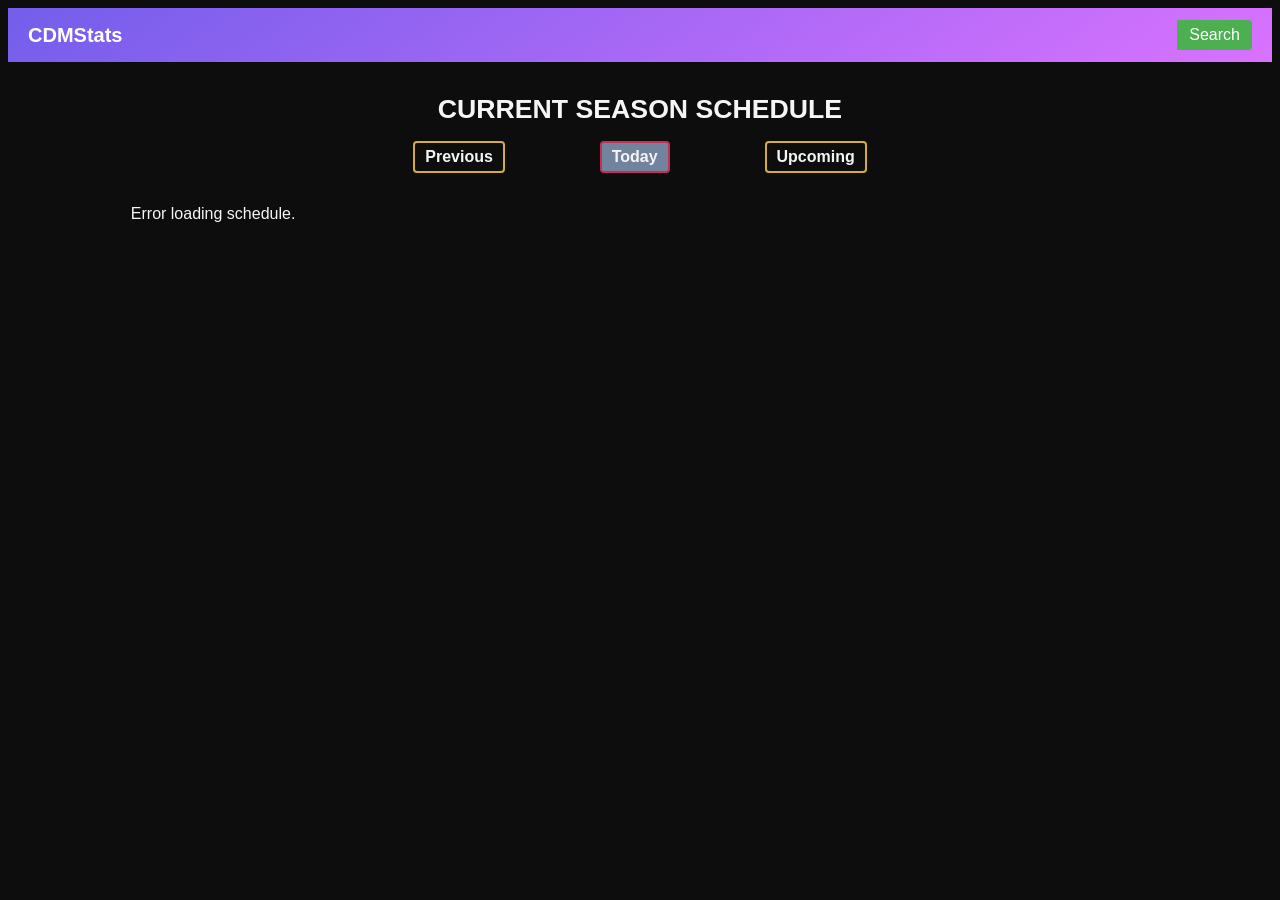
<file: index.html>
<!doctype html>
<html lang="en">

<head>
    <meta charset="UTF-8" />
    <meta name="viewport" content="width=device-width, initial-scale=1" />
    <title></title>
    <link href="style.css" rel="stylesheet" />
    <style>
        .loader {
            border: 16px solid #f3f3f3;
            border-radius: 50%;
            border-top: 16px solid #3498db;
            width: 120px;
            height: 120px;
            -webkit-animation: spin 2s linear infinite;
            /* Safari */
            animation: spin 2s linear infinite;
        }

        /* Safari */
        @-webkit-keyframes spin {
            0% {
                -webkit-transform: rotate(0deg);
            }

            100% {
                -webkit-transform: rotate(360deg);
            }
        }

        @keyframes spin {
            0% {
                transform: rotate(0deg);
            }

            100% {
                transform: rotate(360deg);
            }
        }
    </style>
</head>

<body>
    <nav class="navbar">
        <a href="/" class="logo">CDMStats</a>

        <div class="search-box">
            <button onclick="showForm()">Search</button>
        </div>
    </nav>
    <main>
        <div id="_formContainer">
            <form id="_searchForm">
                <div id="_normalArea">
                    <div id="_selectBoxes">
                        <div id="_formElements">
                            <label for="_dataType">Data Type</label>
                            <select name="datatype" id="_dataType">
                                <option value="schedule">Schedule</option>
                                <option value="searchPlayer">Player</option>
                                <option value="mapData">Map Data</option>
                                <option value="teamData">Team Data</option>
                            </select>
                        </div>
                        <div id="_formElements">
                            <label for="_season">Season</label>
                            <select name="season" id="_season">
                                <option value="CODML2026S1">Current Season</option>
                                <option value="CODML2025S2">CDM S10 2025</option>
                                <option value="CODML2025S1">CDM S9 2025</option>
                                <option value="CODML2024S2">CDM S8 2024</option>
                                <option value="CODML2024S1">CDM S7 2024</option>
                                <option value="CODML2023S2">CDM S6 2023</option>
                            </select>
                        </div>
                    </div>
                    <fieldset>
                        <legend>Which Game Mode?</legend>
                        <div id="_radioBoxes">
                            <div>
                                <input type="radio" id="_fullRadio" name="gameModes" value="FULL" checked />
                                <label for="_fullRadio">Full</label>
                            </div>

                            <div>
                                <input type="radio" id="_hpRadio" name="gameModes" value="Hotspot" />
                                <label for="_hpRadio">Hardpoint</label>
                            </div>

                            <div>
                                <input type="radio" id="_sndRadio" name="gameModes" value="Blast" />
                                <label for="_sndRadio">S&D</label>
                            </div>
                            <div>
                                <input type="radio" id="_ctlRadio" name="gameModes" value="Control" />
                                <label for="_ctlRadio">Control</label>
                            </div>
                        </div>
                    </fieldset>
                </div>
                <div id="_searchArea">
                    <!-- <input type="text" id="_playerInput" list="_playerList" placeholder="Search Player..." />

            <input type="hidden" id="_playerId" /> -->
                </div>
                <div id="_submitDiv">
                    <input type="submit" id="_submitBtn" />
                </div>
            </form>
        </div>

        <div id="_contentArea">
            <div id="_heading">CURRENT SEASON SCHEDULE</div>
            <div id="_scheduleRadio">
                <div id="__radio">
                    <input type="radio" name="scheduleRadio" id="_previous" value="previous" />
                    <label for="_previous">Previous</label>
                </div>
                <div id="__radio">
                    <input type="radio" name="scheduleRadio" id="_today" value="today" checked />
                    <label for="_today">Today</label>
                </div>
                <div id="__radio">
                    <input type="radio" name="scheduleRadio" id="_upcoming" value="upcoming" />
                    <label for="_upcoming">Upcoming</label>
                </div>
            </div>
            <div id="_scheduleDiv"></div>
        </div>
    </main>

    <script src="main.js"></script>
</body>

</html>
</file>
<file: style.css>
:root {
    --base-bg : #0d0d0d;
    --cards : #1c1c1c;
    --primary-accent : #d4af37;
    --text-color: #f5f5f5;
    --text-sub: #b3b3b3;
    --secondary-accent: #2563eb;
}

* {
    font-family: Arial, Helvetica, sans-serif;
    font-size: 12pt;
    font-weight: 400;
    box-sizing: border-box;
 
}

.navbar {
    display: flex;
    justify-content: space-between;
    align-items: center;
    padding: 12px 20px;
    background: linear-gradient(145deg, #735eeb,#d972ff);
  }

  .logo {
    color: white;
    font-size: 20px;
    font-weight: bold;
    text-decoration: none;
  }

  .search-box {
    display: flex;
    align-items: center;
  }

  .search-box button {
    padding: 6px 12px;
    border: none;
    background-color: #4CAF50;
    color: white;
    border-radius: 0 4px 4px 0;
    cursor: pointer;
  }

  .search-box button:hover {
    background-color: #45a049;
  }
.loader {
    justify-content: center;
    align-items: center;
}

h2 {
    font-size: 18pt;
    font-weight: 800;
}

body {

    background-color: var(--base-bg);
    color: var(--text-color);
}

main {
    padding: 1em 2em 1em 2em;
}

fieldset {
  display: none;
  border: 1px solid var(--secondary-accent);    /* Solid gray border */
  border-radius: 10px;       /* Rounded corners */
  padding: 20px;             /* Space inside the border */
  margin: 15px 0;            /* Space above and below */
}

legend {
  background-color: var(--base-bg); /* Dark background for the label */
  color: var(--text-color);            /* White text color */
  padding: 5px 10px;       /* Space around the text */
  font-weight: bold;       /* Bold text */
}

label {
    font-weight: 600;
    color: var(--text-color);
    font-size: 16pt;
}

#_formContainer {
    display: none;
    background-color: var(--cards);
    overflow: hidden;
    border: 1px solid var(--primary-accent);
    border-radius: 10px;
    color: var(--base-bg);
}

#_normalArea {
    display: flex;
    flex-direction: column;
    justify-content: center;
    padding: 5pt 2em 5pt 2em;
}

#_formElements {
    padding: inherit;
    margin-left: 0.5em;
    margin-right: 0.5em;
}
#_formElements select {
    padding: none;
    background: var(--base-bg);
    color: var(--text-color);
    border: none;
    border-radius: 4px;
    height: 2em;
    width: 15em;
    font-size: 13pt;
    text-align: center;
}
#_formElements select:focus {
    outline: none;
    border: 2px solid;
    box-shadow: 0 0 0 3px rgba(59,130,246,0.15);
    border-color: var(--primary-accent);
}

#_selectBoxes {
    display: flex;
    flex-direction: row;
    align-items: center;
    justify-content: flex-start;
    padding: 0 2em 0 0;
}

#_selectBoxes label {
    padding-right: 0.65em;
}

#_radioBoxes {
    display: flex;
    flex-direction: row;
    justify-content: space-between;
}


#_radioBoxes input[type="radio"] {
    position: fixed;
    opacity: 0;
    width: 0;
    }

#_radioBoxes label {
    display: inline-block;
    background-color: var(--base-bg);
    padding: 5px 10px;
    border: 2px solid var(--primary-accent);
    font-size: 12pt;
    border-radius: 4px;
}

#_radioBoxes input[type="radio"]:checked + label {
    background-color:#72839e;
    border-color: #c42f59;
}

#_searchArea {
    padding: 0 0 1em 2em;
    display: flex;
    justify-content: flex-start;
}

#_searchArea input {
    width: 20em;
    height: 2.5em;
    background-color: var(--base-bg);
    outline: none;
    border: 2px solid var(--secondary-accent);
    border-radius: 5px;
    color: var(--text-sub);
    text-align: center;
}

#_searchArea input:focus {
    border-color: var(--primary-accent);
    outline: none;
}

#_submitDiv {
    display: flex;
    justify-content: center;;
    padding: 0.5em;
}

#_submitDiv input {
    width: 10em;
    height: 2.25em;
    background-color: #3b82f6;
    font-size: 13pt;
    border: 2px solid var(--primary-accent);
    border-radius: 4px;
    color: var(--text-sub);
}
#_submitDiv input:hover {
    background-color:#72839e;
    border-color: #c42f59;
}

#_contentArea {
    display: flex;
    flex-direction: column;
    padding: 1rem 4rem;
    justify-content: center;
    align-items: center;
}

#_scheduleDiv {
    display: flex;
    flex-direction: column-reverse;
    min-width: 95%;
}


#_schedulePrev, #_scheduleToday, #_scheduleUpcoming {
    display: flex;
    overflow: hidden;
    background-color: var(--cards);
    justify-content: flex-start;
    align-items: center;
    border: 1px solid var(--primary-accent); 
    width: 100%;
    flex-wrap: wrap;
}

#_heading {
    padding-bottom: 1rem;
    font-size: 20pt;
    font-weight: 600;
}

#_schedulePrev {
#_matchDate, #_vod {
    display: flex;
    justify-content: center;
    align-items: center;
    width: 20%;
}

#_logo, #_name, #_score {
    display: flex;
    justify-content: center;
    align-items: center;
    width: 12%;
}
}
#_scheduleToday {
    #_matchDate, #_logo, #_name, #_score {
        display: flex;
        justify-content: center;
        align-items: center;
        width: 15%;
    }
}
#_scheduleUpcoming {
    #_matchDate, #_logo, #_name {
        display: flex;
        justify-content: center;
        align-items: center;
        width: 16%;
    }
}



#_logo img {
    height: 3em;
    width: 3em;
}

#_vod select {
    padding: none;
    background: var(--base-bg);
    color: var(--text-color);
    border: none;
    border-radius: 4px;
    height: 2em;
    min-width: 100%;
    font-size: 13pt;
    text-align: center;
}
#_vod select:focus {
    outline: none;
    border: 2px solid;
    box-shadow: 0 0 0 3px rgba(59,130,246,0.15);
    border-color: var(--primary-accent);
}
/*
#_playerCard {
  max-width: 100%;
  height: 300px;
  display: flex;
  background: linear-gradient(145deg, #1e293b, #0f172a);
  border-radius: 16px;
  overflow: hidden;
  box-shadow: 0 15px 35px rgba(0,0,0,0.4);
  color: #fff;
  transition: 0.3s ease;
}
#_playerImage {
    width: 30%;
    height: 100%;
    padding-right: 2rem;
    align-items: center;
}
#_playerImage img {
    width: 100%;
    height: 100%;
}


#_playerDetails {
    width: 70%;
    padding: 20px;
  display: flex;
  flex-direction: column;
  justify-content: space-between;
}

#_playerName {
  display: flex;
  justify-content: space-between;
  align-items: center;
}

#_playerName h2 {
  margin: 0;
  font-size: 24px;
  font-weight: 600;
}

#_teamTag {
  display: flex;
  align-items: center;
  gap: 8px;
  background: #3b82f6;
  padding: 6px 14px;
  border-radius: 20px;
  font-size: 14px;
  font-weight: bold;
  color: var(--text-sub);
}

#_rating, #_mvp, #_rank {
    background-color: var(--primary-accent);
    padding: 6px 14px;
    border-radius: 20px;
    font-weight: bold;
    font-size: 14px;
}



#_teamTag img {
    width: 18px;
    height: 18px;
    object-fit: contain;
}

#_stats {
  display: grid;
  grid-template-columns: repeat(3, 1fr);
  gap: 1rem;
}

#_statBox {
  background: rgba(255,255,255,0.05);
  padding: 10px;
  border-radius: 8px;
  text-align: center;
  columns: var(--text-sub);
  font-size: 13px;
  font-weight: 600;
  transition: 0.2s;
}
*/
/*Team Card Section*/

#_teamCard, #_playerCard {
    background: linear-gradient(145deg, #1e293b, #0f172a);;
    display: flex;
    border: 2px solid var(--primary-accent);
    border-radius: 20px;
    min-width: 95%;
    padding: 1rem 1rem;
    margin-bottom: 1rem;
}
#_teamLogo {
    display: flex;
    justify-content: center;
    width: 30%;
    max-height: 10rem;
    align-items: center;
}

#_teamStats, #_playerDetails {
    width: 70%;
    display: flex;
    flex-direction: column;
    
}
#_teamDet {
    display: flex;
    justify-content: flex-start;
    padding-bottom: 2rem;
}

#_statArea, #_stats {
  display: grid;
  grid-template-columns: repeat(2, 1fr);
  gap: 1rem;
}

#_teamName, #_teamRank, #_rating, #_mvp, #_rank  {

    min-width: 3rem;
    margin: 10px;
    font-size: 18px;
    min-height: 1rem;
    padding: 6px 14px;
    border-radius: 20px;
    color: white;
}

#_teamName, #_teamTag {
    background-color: var(--secondary-accent);
}

#_teamRank, #_rating, #_mvp, #_rank {
    background-color: var(--primary-accent);
}

#_statsBox, #_statBox {
    font-size: 15px;
    background: rgba(255,255,255,0.05);
    width: 80%;
    padding: 5px 10px;
    border-radius: 5px;
    text-align: center;
}

#_playerName h2 {
  margin: 0;
  font-size: 24px;
  font-weight: 600;
}

#_teamTag {
  display: flex;
  align-items: center;
  gap: 8px;
  background: #3b82f6;
  padding: 6px 14px;
  border-radius: 20px;
  font-size: 14px;
  font-weight: bold;
  color: var(--text-sub);
}
#_playerName {
  display: flex;
  justify-content: flex-start;
  align-items: center;
  margin-bottom: 20px;
}

#_playerImage {
    width: 30%;
    max-height: 18rem;
    padding-right: 2rem;
    align-items: center;
}
#_playerImage img {
    width: 100%;
    height: 100%;
}

/*Style fotm startpage*/

#_scheduleRadio {
    display: flex;
    justify-content: space-evenly;
    min-width: 60%;
    padding-bottom: 1rem;
}

#_scheduleRadio input[type="radio"] {
    position: fixed;
    opacity: 0;
    width: 0;
    }

#_scheduleRadio label {
    display: inline-block;
    background-color: var(--base-bg);
    padding: 5px 10px;
    border: 2px solid var(--primary-accent);
    font-size: 12pt;
    border-radius: 4px;
}

#_scheduleRadio input[type="radio"]:checked + label {
    background-color:#72839e;
    border-color: #c42f59;
}





/*Mobile Responsive design*/

@media (max-width: 700px) {
  #_playerCard {
    flex-direction: column;
    width: 340px;
    height: auto;
  }

  #_playerImage {
    width: 100%;
    height: 200px;
  }

  #_playerDetails {
    width: 90%;
  }
}
</file>
